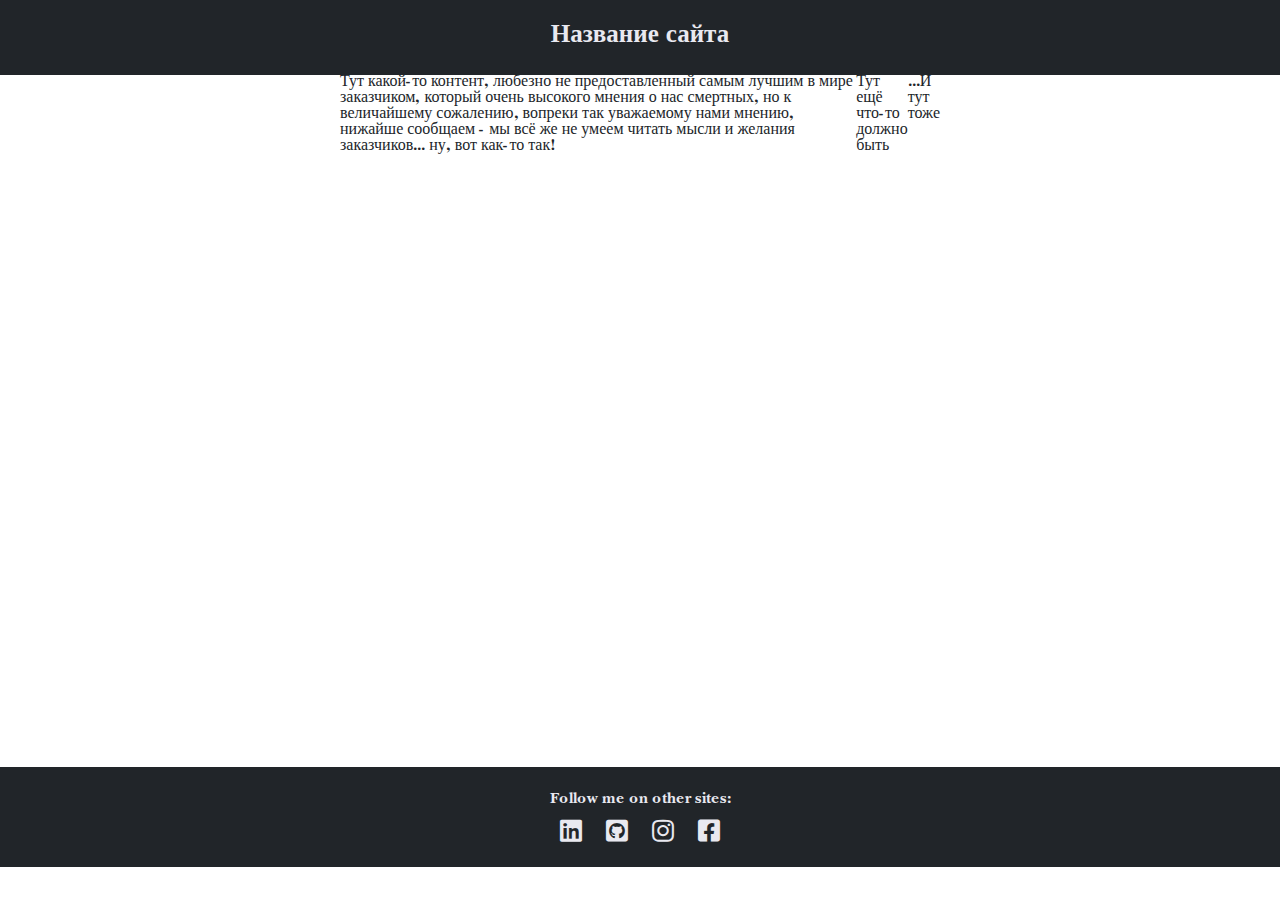
<file: index.html>
<!DOCTYPE html>
<html xmlns="http://www.w3.org/1999/xhtml">
    
    <head>
    <meta http-equiv="Content-Type" content="text/html; charset=utf-8" />
    <meta name="viewport" content="width=device-width, initial-scale=1" />
    <link rel="stylesheet" href="iconsfonts/iconsfont.min.css?_v=20231205224654" type="text/css" />
    <!-- <link rel="stylesheet" href="iconsfonts/webfonts/*.woff2?_v=20231205224654" /> -->
    <link rel="stylesheet" href="css/style.min.css?_v=20231205224654" type="text/css" />
    <title>Главная</title>
    <style>
        @font-face{
            font-family: Roboto;
            font-display: swap;
            src: url("../fonts/Roboto-Regular.woff2") format("woff2"), url("../fonts/Roboto-Regular.woff") format("woff");
            font-weight: 400;
            font-style: normal;
        }
        @font-face{
            font-family: NewBaskervilleStd Bold;
            font-display: swap;
            src: url("../fonts/NewBaskervilleStd Bold.woff2") format("woff2"), url("../fonts/NewBaskervilleStd Bold.woff") format("woff");
            font-weight: 400;
            font-style: normal;
        }
        @font-face{
            font-family: Roboto;
            font-display: swap;
            src: url("../fonts/Roboto-Thin.woff2") format("woff2"), url("../fonts/Roboto-Thin.woff") format("woff");
            font-weight: 100;
            font-style: normal;
        }
        @font-face{
            font-family: Roboto;
            font-display: swap;
            src: url("../fonts/Roboto-ThinItalic.woff2") format("woff2"), url("../fonts/Roboto-ThinItalic.woff") format("woff");
            font-weight: 400;
            font-style: normal;
        }
        @font-face {
            font-family: 'Font Awesome 5 Brands';
            src: url("../iconsfonts/webfonts/fa-brands-400.woff2") format("woff2"), url("../iconsfont/webfonts/fa-brands-400.woff") format("woff"), url("../iconsfont/webfonts/fa-brands-400.ttf") format("truetype"), url("../iconsfont/webfonts/fa-brands-400.svg#fontawesome") format("svg"); 
        }
    </style>
</head>

    <body>
        <div id="wrapper">
            <header>
    <div class="layout">
        <div class="logo">
            <h1>Название сайта</h1>
        </div>
        <nav>
            <ul>
                <li>
                    <a href="#"></a>
                </li>
                <li>
                    <a href="#"></a>
                </li>
            </ul>
        </nav>
    </div>
</header>


            <main>
                <div class="layout">
                    <div>
                        <p>Тут какой-то контент, любезно не предоставленный самым лучшим в мире заказчиком,
                            который очень высокого мнения о нас смертных, но к величайшему сожалению, вопреки
                            так уважаемому нами мнению, нижайше сообщаем - мы всё же не умеем читать мысли и желания
                            заказчиков... ну, вот как-то так! 
                        </p>
                    </div>
                    <div>
                        <p>Тут ещё что-то должно быть 
                        </p>
                    </div>
                    <div>
                        <p>
                            ...И тут тоже
                        </p>
                    </div>
                    <div id="sidebar"></div>
                    <aside></aside>
                </div>
            </main>
            <footer class="flex">
    <div class="layout column">
        <div class="follow-me">
            <p>Follow me on other sites:</p>
        </div>
        <div class="social_icons">
            <i class="fab fa-linkedin"></i>
            <i class="fab fa-github-square"></i>
            <i class="fab fa-instagram"></i>
            <i class="fab fa-facebook-square"></i>
        </div>
    </div>
</footer>
        </div>

        <script type="text/javascript" src="js/app.min.js?_v=20231205224654"></script>
    </body>
</html>
</file>
<file: css/style.min.css>
abbr,address,article,aside,audio,b,blockquote,body,canvas,caption,cite,code,dd,del,details,dfn,div,dl,dt,em,fieldset,figcaption,figure,footer,form,h1,h2,h3,h4,h5,h6,header,hgroup,html,i,iframe,img,ins,kbd,label,legend,li,mark,menu,nav,object,ol,p,pre,q,samp,section,small,span,strong,sub,summary,sup,table,tbody,td,tfoot,th,thead,time,tr,ul,var,video{margin:0;padding:0;border:0;outline:0;font-size:100%;vertical-align:baseline;background:0 0}*{padding:0;margin:0;box-sizing:border-box}:focus{outline:0}body{line-height:1}article,aside,details,figcaption,figure,footer,header,hgroup,menu,nav,section{display:block}nav ul{list-style:none}ol,ul{list-style:none;margin:0;padding:0}a{margin:0;padding:0;font-size:100%;vertical-align:baseline;background:0 0;text-decoration:none}a:hover{text-decoration:none}table{border-collapse:collapse;border-spacing:0}img{border-style:none;max-width:100%}form fieldset{margin:0;padding:0;border:none}input,select,textarea{vertical-align:middle;color:#000;padding:0}input,select{vertical-align:middle}input::-webkit-input-placeholder{color:#ebedec}input:focus::-webkit-input-placeholder{color:#ebedec}#wrapper{display:block;position:relative;width:100%;height:100%}main{display:block;width:100%;position:relative}#content{position:relative}#sidebar{position:relative}aside{position:relative}header{width:100%;display:block;position:relative}footer{display:block;width:100%;margin:0 0 0;padding:0 0 0}#wrapper{display:block;position:relative;width:100%;min-height:100%;font-family:NewBaskervilleStd Bold}.layout{display:flex;justify-content:center;margin:0 auto;padding:0 25px;position:relative;width:650px}main{display:block;width:100%;min-height:88vh;position:relative;color:#212529}.flex{display:flex;justify-content:center;align-items:center;text-align:center}#content{border:1px solid rgba(0,0,0,.1);padding:25px;box-shadow:5px 5px 30px rgba(0,0,0,.2);border-radius:10px;width:650px;height:auto;position:relative;margin:20vh 25px 39vh;text-align:center}#sidebar{position:relative}aside{position:relative}footer{position:absolute;left:0;bottom:0;width:100%;height:100px;color:#e9e9f0;background:#212529}.column{flex-direction:column}@font-face{font-family:NewBaskervilleStd Bold;font-display:swap;src:url("../fonts/NewBaskervilleStd Bold.woff2") format("woff2"),url("../fonts/NewBaskervilleStd Bold.woff") format("woff");font-weight:400;font-style:normal}@font-face{font-family:Roboto;font-display:swap;src:url(../fonts/Roboto-Regular.woff2) format("woff2"),url(../fonts/Roboto-Regular.woff) format("woff");font-weight:400;font-style:normal}@font-face{font-family:Roboto;font-display:swap;src:url(../fonts/Roboto-Thin.woff2) format("woff2"),url(../fonts/Roboto-Thin.woff) format("woff");font-weight:100;font-style:normal}@font-face{font-family:Roboto;font-display:swap;src:url(../fonts/Roboto-ThinItalic.woff2) format("woff2"),url(../fonts/Roboto-ThinItalic.woff) format("woff");font-weight:400;font-style:normal}header{width:100%;display:flex;position:relative;background:#212529;color:#e9e9f0}.logo{padding:25px 0 25px 0}.logo h1{font-size:25px}footer .follow-me{margin-bottom:10px}footer .social_icons{font-family:er}footer i{font-size:25px;margin:0 10px}.layout .lastResult{color:#fff;padding:3px;margin:5px 0}.layout .guessField{padding:0 7px;border:1px solid grey;border-radius:5px;background-color:#f2f7f8;margin:0 auto}.layout .content_description{margin-bottom:25px}.layout .guesses{margin-top:10px}.no-webp .layout .guessSubmit{background:url(../img/flower.jpg) 0 0 no-repeat}.layout .guessSubmit{width:100px;height:30px;border-radius:7px;color:#f0f8ff}@media screen and (max-width:650px){.layout{width:320px;padding:0 10px}#content{width:320px;padding:25px 10px;margin:50px 25px 20vh}main{padding-bottom:80px}.form{flex-direction:column}.layout .guessField{margin:10px 0}}.webp .layout .guessSubmit{background:url(../img/flower.webp) 0 0 no-repeat}
</file>
